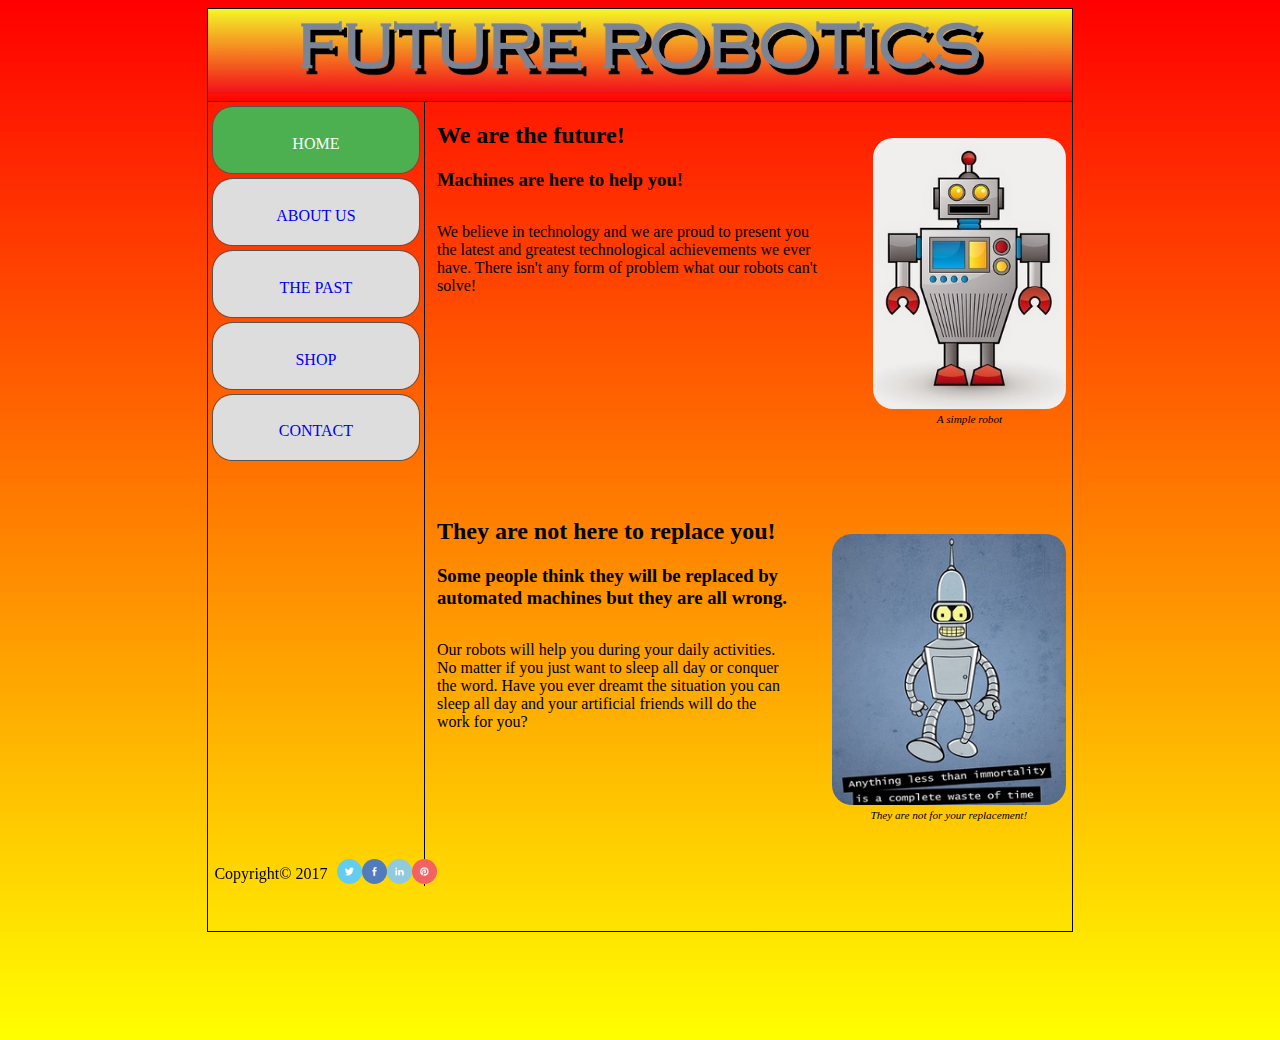
<file: index.html>
<!DOCTYPE html>
<html lang="en">
<head>
<meta charset="utf-8">
<title>temp</title>
<link href="css/stilusfluid.css" rel="stylesheet" type="text/css">
</head>

<body>
	<div class="container">
		<header>
			<img src="image/header.jpg" alt="header picture">
		</header>
		<nav>
			<ul>
				<li><a class="active" href="index.html"><img src="image/Bender_icon.png" alt="Bender">HOME<img src="image/Bender_icon.png" alt="Bender"></a></li>
				<li><a href="about.html"><img src="image/Bender_icon.png" alt="Bender">ABOUT US<img src="image/Bender_icon.png" alt="Bender"></a></li>
				<li><a href="past.html"><img src="image/Bender_icon.png" alt="Bender">THE PAST<img src="image/Bender_icon.png" alt="Bender"></a></li>
				<li><a href="shop.html"><img src="image/Bender_icon.png" alt="Bender">SHOP<img src="image/Bender_icon.png" alt="Bender"></a></li>
				<li><a href="contact.html"><img src="image/Bender_icon.png" alt="Bender">CONTACT<img src="image/Bender_icon.png" alt="Bender"></a></li>
			</ul>
		</nav>
		
		<div class="section">
			<article>
				<figure>
					<img src="image/robot-character.jpg" alt="Simplerobot">
					<figcaption>A simple robot</figcaption>
				</figure>
					<h2>We are the future!</h2>
					<h3>Machines are here to help you!</h3>
				<p>We believe in technology and we are proud to present you the latest and greatest technological achievements we ever have. There isn't any form of problem what our robots can't solve! 
				</p>
				
			</article>
			
			<article>
				<figure>
					<img src="image/Futurama_Robot.jpg" alt="BenderWalking">
					<figcaption>They are not for your replacement!</figcaption>
				</figure>
					<h2>They are not here to replace you!</h2>
					<h3>Some people think they will be replaced by automated machines but they are all wrong.</h3>
				<p>Our robots will help you during your daily activities. No matter if you just want to sleep all day or conquer the word. Have you ever dreamt the situation you can sleep all day and your artificial friends will do the work for you?
				</p>
				
					
			</article>
		</div>
	
		<footer>
			<p>Copyright&copy; 2017</p>
			<ul>
				<li><a href="http://www.twitter.com"><img src="image/01_twitter1.png" alt="Twitter"></a></li>
				<li><a href="http://www.facebook.com"><img src="image/02_facebook1.png" alt="Facebook"></a></li>
				<li><a href="http://www.linkedin.com"><img src="image/07_linkedin1.png" alt="Linkedin"></a></li>
				<li><a href="http://www.pinterest.com"><img src="image/13_pinterest1.png" alt="Pinterest"></a></li>
			</ul>
		</footer>
	</div>
</body>
</html>
</file>
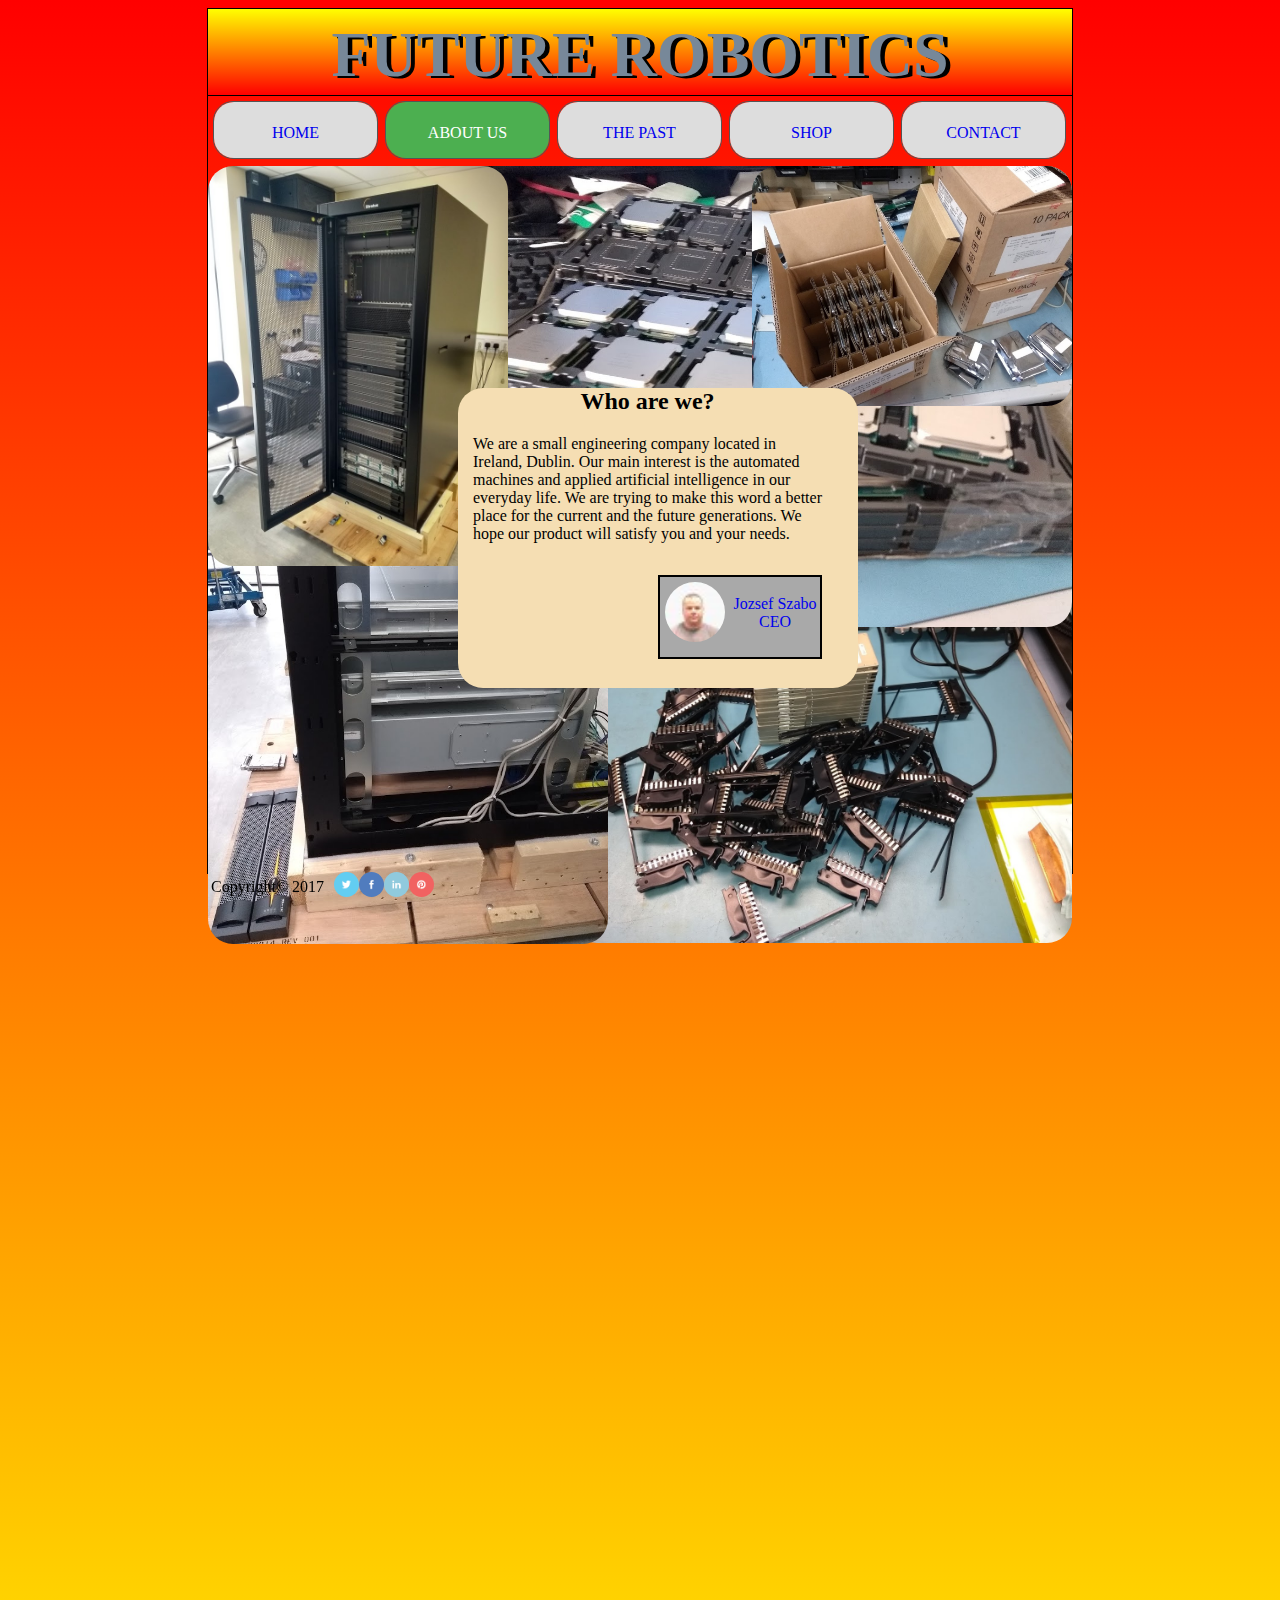
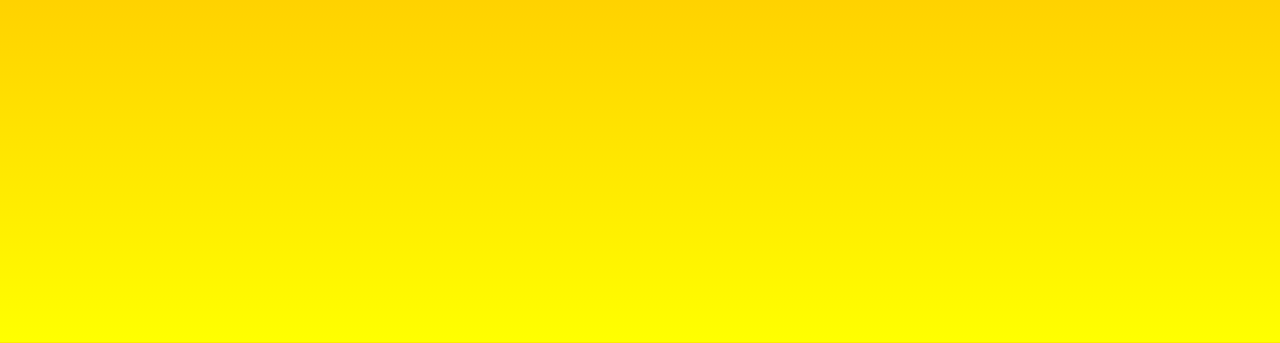
<file: about.html>
<!DOCTYPE html>
<html lang="en">
<head>
<meta charset="utf-8">
<title>About Us</title>
<style type="text/css">
@import url("css/stilusfix.css");
</style>
</head>

<body>
	<div class="container">
		<header>
			<h2 class="top">FUTURE ROBOTICS</h2>
			<h2 class="bottom">FUTURE ROBOTICS</h2>
		</header>
		<nav>
			<ul>
				<li><a  href="index.html"><img src="image/Bender_icon.png" alt="Bender">HOME<img src="image/Bender_icon.png" alt="Bender"></a></li>
				<li><a class="active" href="about.html"><img src="image/Bender_icon.png" alt="Bender">ABOUT US<img src="image/Bender_icon.png" alt="Bender"></a></li>
				<li><a href="past.html"><img src="image/Bender_icon.png" alt="Bender">THE PAST<img src="image/Bender_icon.png" alt="Bender"></a></li>
				<li><a href="shop.html"><img src="image/Bender_icon.png" alt="Bender">SHOP<img src="image/Bender_icon.png" alt="Bender"></a></li>
				<li><a href="contact.html"><img src="image/Bender_icon.png" alt="Bender">CONTACT<img src="image/Bender_icon.png" alt="Bender"></a></li>
			</ul>
		</nav>
		<main>
			<img id="first" src="myimage/server.jpg" alt="server">
			<img id="second" src="myimage/ssd.jpg" alt="ssd">
			<img id="third" src="myimage/cpu.jpg" alt="cpu">
			<img id="fourth" src="myimage/halfserver.jpg" alt="halfserver">
			<img id="fifth" src="myimage/drives.jpg" alt="drives"> 
			
			<article class="aboutUs">
				<div class="content">
				<h2>Who are we?</h2>
				<p>We are a small engineering company located in Ireland, Dublin. Our main interest is the automated machines and applied artificial intelligence in our everyday life. We are trying to make this word a better place for the current and the future generations. We hope our product will satisfy you and your needs. 
				</p>
				<a href="mailto:b00100077@student.itb.ie"><p class="nameCard">
					<img src="myimage/arc.jpg" alt="myFace">
					<br>
					Jozsef Szabo
					CEO	
				</p></a>
				</div>
			</article>	
		</main>
		<footer>
			<p>Copyright&copy; 2017</p>
			<ul>
				<li><a href="http://www.twitter.com"><img src="image/01_twitter1.png" alt="Twitter"></a></li>
				<li><a href="http://www.facebook.com"><img src="image/02_facebook1.png" alt="Facebook"></a></li>
				<li><a href="http://www.linkedin.com"><img src="image/07_linkedin1.png" alt="Linkedin"></a></li>
				<li><a href="http://www.pinterest.com"><img src="image/13_pinterest1.png" alt="Pinterest"></a></li>
			</ul>
		</footer>
	</div>
</body>
</html>
</file>
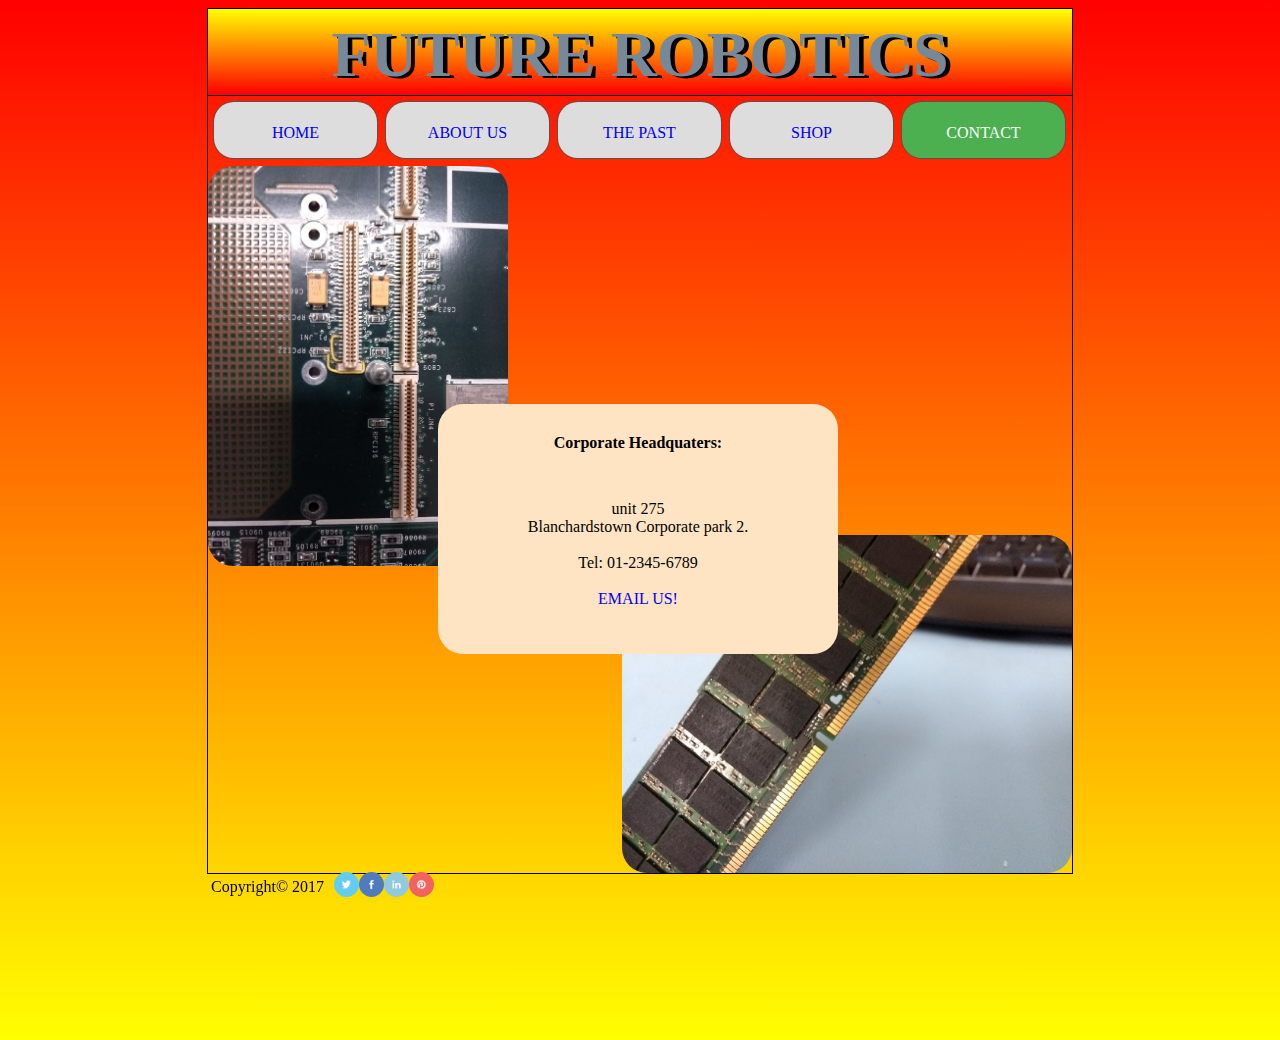
<file: contact.html>
<!DOCTYPE html>
<html lang="en">
<head>
<meta charset="utf-8">
<title>Contact Us</title>
<style type="text/css">
@import url("css/stilusfix.css");
</style>
</head>

<body>
	<div class="container">
		<header>
			<h2 class="top">FUTURE ROBOTICS</h2>
			<h2 class="bottom">FUTURE ROBOTICS</h2>
		</header>
		<nav>
			<ul>
				<li><a  href="index.html"><img src="image/Bender_icon.png" alt="Bender">HOME<img src="image/Bender_icon.png" alt="Bender"></a></li>
				<li><a  href="about.html"><img src="image/Bender_icon.png" alt="Bender">ABOUT US<img src="image/Bender_icon.png" alt="Bender"></a></li>
				<li><a href="past.html"><img src="image/Bender_icon.png" alt="Bender">THE PAST<img src="image/Bender_icon.png" alt="Bender"></a></li>
				<li><a href="shop.html"><img src="image/Bender_icon.png" alt="Bender">SHOP<img src="image/Bender_icon.png" alt="Bender"></a></li>
				<li><a class="active" href="contact.html"><img src="image/Bender_icon.png" alt="Bender">CONTACT<img src="image/Bender_icon.png" alt="Bender"></a></li>
			</ul>
		</nav>
			<div class="contactPage">
				<img id="contactFirst" src="myimage/rework2.jpg" alt="rework">
				<img id="contactSecond" src="myimage/ram.jpg" alt="ram">
				<div class="contactText">
					<h4>Corporate Headquaters:</h4><br>
					unit 275 <br>
					Blanchardstown Corporate park 2.<br>
					<br>
					Tel: 01-2345-6789<br><br>
					<a href="mailto:B00100077@student.itb.ie">EMAIL US!</a>
				</div>
			</div>
		
		
	
		<footer>
			<p>Copyright&copy; 2017</p>
			<ul>
				<li><a href="http://www.twitter.com"><img src="image/01_twitter1.png" alt="Twitter"></a></li>
				<li><a href="http://www.facebook.com"><img src="image/02_facebook1.png" alt="Facebook"></a></li>
				<li><a href="http://www.linkedin.com"><img src="image/07_linkedin1.png" alt="Linkedin"></a></li>
				<li><a href="http://www.pinterest.com"><img src="image/13_pinterest1.png" alt="Pinterest"></a></li>
			</ul>
		</footer>
	</div>
</body>
</html>
</file>
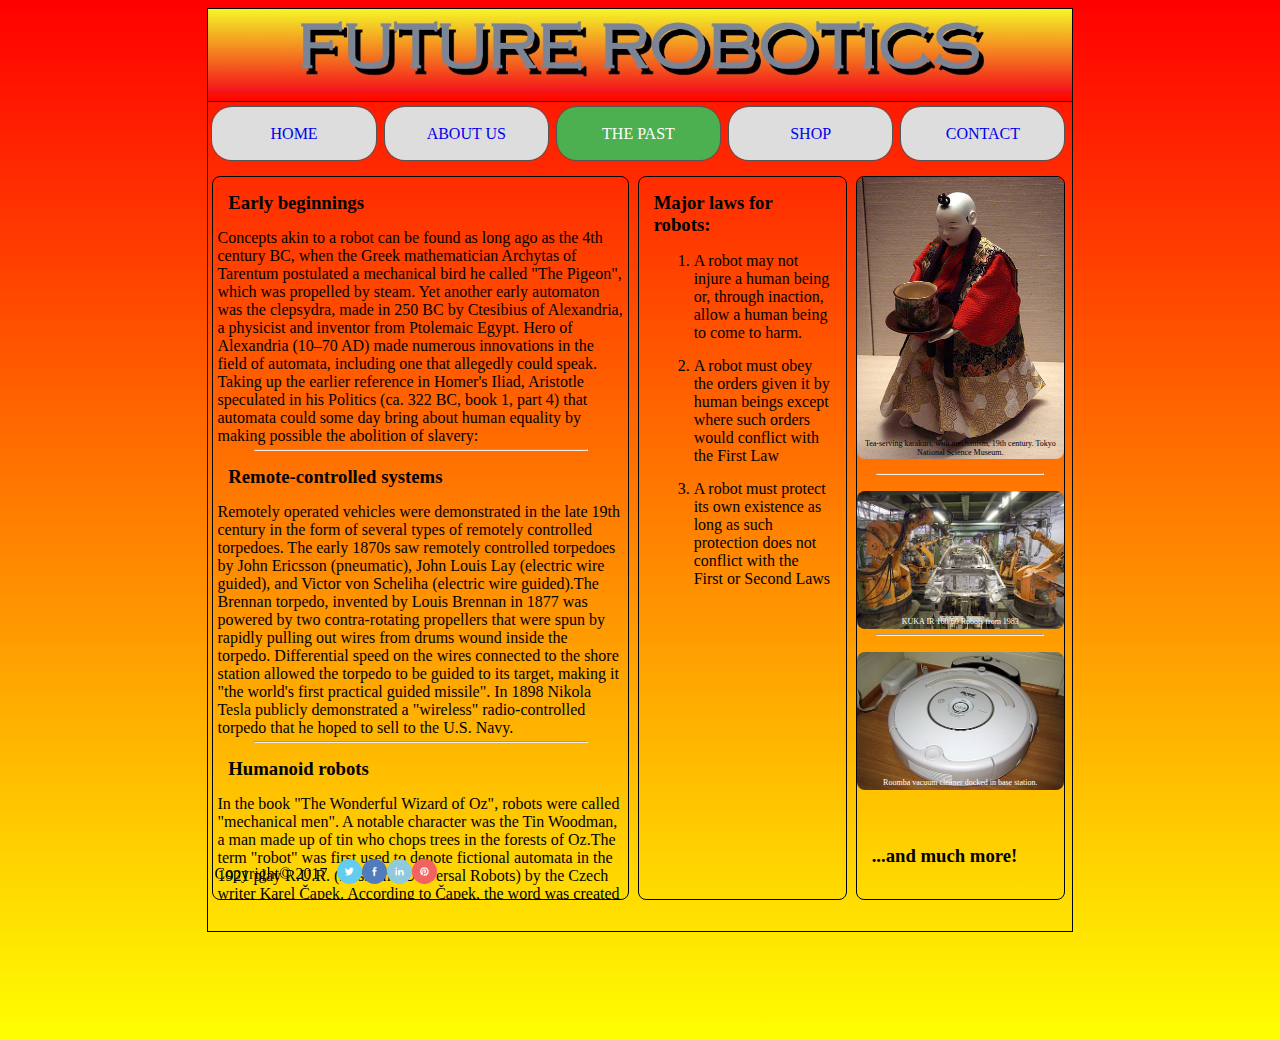
<file: past.html>
<!DOCTYPE html>
<html lang="en">
<head>
<meta charset="utf-8">
<title>page2</title>
<link href="css/stilusfluid2.css" rel="stylesheet" type="text/css">
</head>

<body>
	<div class="container">
		<header>
			<img src="image/header.jpg" alt="header picture">
		</header>
		<nav>
			<ul>
				<li><a href="index.html"><img src="image/Bender_icon.png" alt="Bender">HOME<img src="image/Bender_icon.png" alt="Bender"></a></li>
				<li><a href="about.html"><img src="image/Bender_icon.png" alt="Bender">ABOUT US<img src="image/Bender_icon.png" alt="Bender"></a></li>
				<li><a class="active" href="past.html"><img src="image/Bender_icon.png" alt="Bender">THE PAST<img src="image/Bender_icon.png" alt="Bender"></a></li>
				<li><a href="shop.html"><img src="image/Bender_icon.png" alt="Bender">SHOP<img src="image/Bender_icon.png" alt="Bender"></a></li>
				<li><a href="contact.html"><img src="image/Bender_icon.png" alt="Bender">CONTACT<img src="image/Bender_icon.png" alt="Bender"></a></li>
			</ul>
		</nav>
		<div class="section">
			<!--All this text is copied from the Wikipedia. I donate money regurarly to support the upkeep cost of Wikipedia 
				For exchanege I think they are happy to help me with my assignment :) -->
			<article class="main" id="style-1">
				<h3>Early beginnings</h3>
				<p>Concepts akin to a robot can be found as long ago as the 4th century BC, when the Greek mathematician Archytas of Tarentum postulated a mechanical bird he called "The Pigeon", which was propelled by steam. Yet another early automaton was the clepsydra, made in 250 BC by Ctesibius of Alexandria, a physicist and inventor from Ptolemaic Egypt. Hero of Alexandria (10–70 AD) made numerous innovations in the field of automata, including one that allegedly could speak. Taking up the earlier reference in Homer's Iliad, Aristotle speculated in his Politics (ca. 322 BC, book 1, part 4) that automata could some day bring about human equality by making possible the abolition of slavery:</p>
				<hr>
				<h3>Remote-controlled systems</h3>	
				<p>Remotely operated vehicles were demonstrated in the late 19th century in the form of several types of remotely controlled torpedoes. The early 1870s saw remotely controlled torpedoes by John Ericsson (pneumatic), John Louis Lay (electric wire guided), and Victor von Scheliha (electric wire guided).The Brennan torpedo, invented by Louis Brennan in 1877 was powered by two contra-rotating propellers that were spun by rapidly pulling out wires from drums wound inside the torpedo. Differential speed on the wires connected to the shore station allowed the torpedo to be guided to its target, making it "the world's first practical guided missile". In 1898 Nikola Tesla publicly demonstrated a "wireless" radio-controlled torpedo that he hoped to sell to the U.S. Navy.
				</p>	
				<hr>
				<h3>Humanoid robots</h3>
				<p>In the book "The Wonderful Wizard of Oz", robots were called "mechanical men". A notable character was the Tin Woodman, a man made up of tin who chops trees in the forests of Oz.The term "robot" was first used to denote fictional automata in the 1921 play R.U.R. (Rossum's Universal Robots) by the Czech writer Karel Čapek. According to Čapek, the word was created by his brother Josef from the Czech robota, meaning servitude. The play, R.U.R, replaced the popular use of the word "automaton" with the word "robot." In 1927, Fritz Lang's Metropolis was released; the Maschinenmensch ("machine-human"), a gynoid humanoid robot, also called "Parody", "Futura", "Robotrix", or the "Maria impersonator" (played by German actress Brigitte Helm), was the first robot ever to be depicted on film. In many films, radio and television programs of the 1950s and before, the word "robot" was usually pronounced "robit"[clarification needed] even though it was spelled with an O: examples are "The Lonely" episode of the TV series "The Twilight Zone", first aired on November 15, 1959, and the sci-fi radio program "X Minus One". The first humanoid robot was a soldier with a trumpet, made in 1810 by Friedrich Kaufmann in Dresden, Germany. The robot was on display until at least April 30, 1950. Many robots were constructed before the dawn of computer-controlled servomechanisms, for the public relations purposes of major firms. These were essentially machines that could perform a few stunts, like the automata of the 18th century. In 1928, one of the first humanoid robots was exhibited at the annual exhibition of the Model Engineers Society in London. Invented by W. H. Richards, the robot - named Eric - consisted of an aluminium suit of armour with eleven electromagnets and one motor powered by a 12-volt power source. The robot could move its hands and head and could be controlled by remote control or voice control. Westinghouse Electric Corporation built Televox in 1926; it was a cardboard cutout connected to various devices which users could turn on and off. In 1939, the humanoid robot known as Elektro appeared at the World's Fair.[29][30] Seven feet tall (2.1 m) and weighing 265 pounds (120 kg), it could walk by voice command, speak about 700 words (using a 78-rpm record player), smoke cigarettes, blow up balloons, and move its head and arms. The body consisted of a steel gear cam and motor skeleton covered by an aluminium skin. In 1928, Japan's first robot, Gakutensoku, was designed and constructed by biologist Makoto Nishimura.
				</p>		
			</article>	
			<article>
				<h3>Major laws for robots:</h3>
				<ol>
					<li>A robot may not injure a human being or, through inaction, allow a human being to come to harm.</li>
					<li>A robot must obey the orders given it by human beings except where such orders would conflict with the First Law</li>
					<li>A robot must protect its own existence as long as such protection does not conflict with the First or Second Laws</li>
				</ol>
				
			</article>
			<article>
			
				<figure>
					<img src="image/teaservingrobot.jpg" alt="from Wiki">
					<figcaption class="textBlack textNegative3em">
					Tea-serving karakuri, with mechanism, 19th century. Tokyo National Science Museum.	
					</figcaption>
				</figure>
				<hr class="hrForCol3">
				<figure>
					<img src="image/kukarobot.jpg" alt="from Wiki">
					<figcaption class="textWhite textNegative2em">
					KUKA IR 160/60 Robots from 1983
					</figcaption>
				</figure>
				<hr class="hrForCol3">
				<figure>
					<img src="image/roomba.jpg" alt="from Wiki">
					<figcaption class="textWhite textNegative2em">
					Roomba vacuum cleaner docked in base station.
					</figcaption>
				</figure>
				<br>
				<h3>  ...and much more!</h3>
				
				
				
			</article>
		</div>
		<footer>
			<p>Copyright&copy; 2017</p>
			<ul>
				<li><a href="http://www.twitter.com"><img src="image/01_twitter1.png" alt="Twitter"></a></li>
				<li><a href="http://www.facebook.com"><img src="image/02_facebook1.png" alt="Facebook"></a></li>
				<li><a href="http://www.linkedin.com"><img src="image/07_linkedin1.png" alt="Linkedin"></a></li>
				<li><a href="http://www.pinterest.com"><img src="image/13_pinterest1.png" alt="Pinterest"></a></li>
			</ul>
		</footer>
	</div>
</body>
</html>
</file>
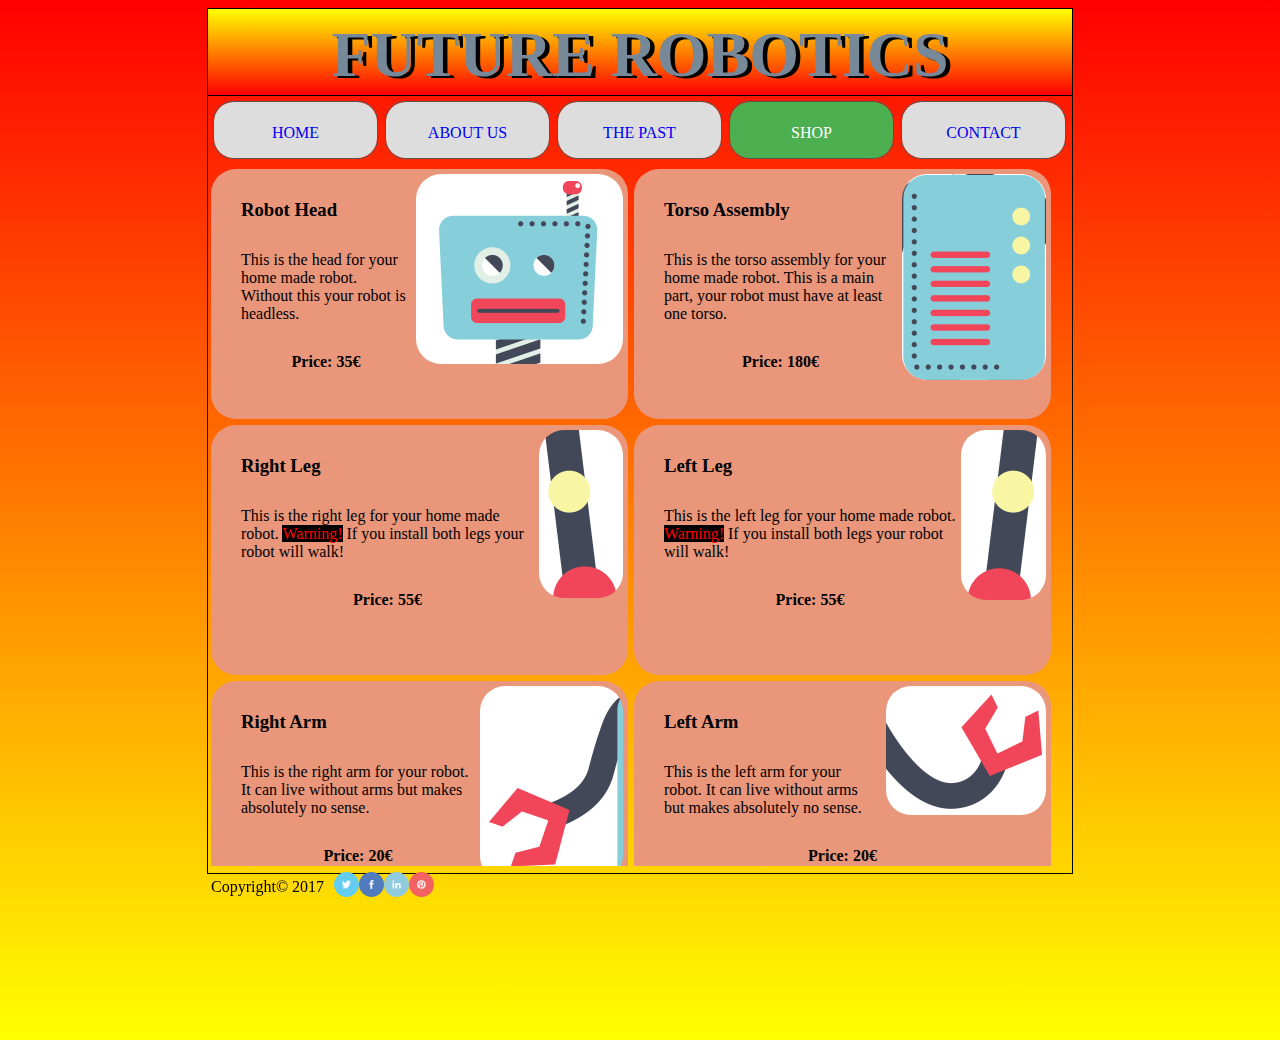
<file: shop.html>
<!DOCTYPE html>
<html lang="en">
<head>
<meta charset="utf-8">
<title>Untitled Document</title>
<style type="text/css">
@import url("css/stilusfix.css");
</style>
</head>

<body>
	<div class="container">
		<header>
			<h2 class="top">FUTURE ROBOTICS</h2>
			<h2 class="bottom">FUTURE ROBOTICS</h2>
		</header>
		<nav>
			<ul>
				<li><a  href="index.html"><img src="image/Bender_icon.png" alt="Bender">HOME<img src="image/Bender_icon.png" alt="Bender"></a></li>
				<li><a  href="about.html"><img src="image/Bender_icon.png" alt="Bender">ABOUT US<img src="image/Bender_icon.png" alt="Bender"></a></li>
				<li><a href="past.html"><img src="image/Bender_icon.png" alt="Bender">THE PAST<img src="image/Bender_icon.png" alt="Bender"></a></li>
				<li><a class="active" href="shop.html"><img src="image/Bender_icon.png" alt="Bender">SHOP<img src="image/Bender_icon.png" alt="Bender"></a></li>
				<li><a  href="contact.html"><img src="image/Bender_icon.png" alt="Bender">CONTACT<img src="image/Bender_icon.png" alt="Bender"></a></li>
			</ul>
		</nav>
			<div class="shopPage">
				<div class="shopItem">
					<img src="botFromLecture/bot_head.png" alt="head">
					<h3>Robot Head</h3>
					<p>
						This is the head for your home made robot. Without this your robot is headless. 
					</p>
					<h4>Price: 35&euro;</h4>
				</div>
				<div class="shopItem">
					<img src="botFromLecture/bot_torso.png" alt="torso">
					<h3>Torso Assembly</h3>
					<p>
						This is the torso assembly for your home made robot. This is a main part, your robot must have at least one torso. 
					</p>
					<h4>Price: 180&euro;</h4>
				</div>
				<div class="shopItem">
					<img src="botFromLecture/bot_leg1.png" alt="rightleg">
					<h3>Right Leg</h3>
					<p>
						This is the right leg for your home made robot. <span>Warning!</span> If you install both legs your robot will walk! 
					</p>
					<h4>Price: 55&euro;</h4>
				</div>
				<div class="shopItem">
					<img src="botFromLecture/bot_leg2.png" alt="Left Leg">
					<h3>Left Leg</h3>
					<p>
						This is the left leg for your home made robot. <span>Warning!</span> If you install both legs your robot will walk!  
					</p>
					<h4>Price: 55&euro;</h4>
				</div>
				<div class="shopItem">
					<img src="botFromLecture/bot_arm2.png" alt="rightarm">
					<h3>Right Arm</h3>
					<p>
						This is the right arm for your robot. It can live without arms but makes absolutely no sense. 
					</p>
					<h4>Price: 20&euro;</h4>
				</div>
				<div class="shopItem">
					<img src="botFromLecture/bot_arm1.png" alt="leftarm">
					<h3>Left Arm</h3>
					<p>
						This is the left arm for your robot. It can live without arms but makes absolutely no sense. 
					</p>
					<h4>Price: 20&euro;</h4>
				</div>
				<div class="shopItem">
					<img class="reduceSize" src="botFromLecture/bot_complete.png" alt="completeRobot">
					<h3>Pre-built Full Robot</h3>
					<p>
						This is the full robot, factory assembled. 
					</p>
					<h4>Price: 3800&euro;</h4>
				</div>
			</div>
		
		
	
		<footer>
			<p>Copyright&copy; 2017</p>
			<ul>
				<li><a href="http://www.twitter.com"><img src="image/01_twitter1.png" alt="Twitter"></a></li>
				<li><a href="http://www.facebook.com"><img src="image/02_facebook1.png" alt="Facebook"></a></li>
				<li><a href="http://www.linkedin.com"><img src="image/07_linkedin1.png" alt="Linkedin"></a></li>
				<li><a href="http://www.pinterest.com"><img src="image/13_pinterest1.png" alt="Pinterest"></a></li>
			</ul>
		</footer>
	</div>
</body>
</html>
</file>
<file: css/stilusfluid.css>
@charset "utf-8";
/* CSS Document */
body{
	margin-right: auto;
    margin-left: auto;
	min-width: 200px;
	min-height: 320px;
	max-width: 960px;
	max-height: 1024px;
	height:1024px;
	
	/****************************************************************************
	THIS is the gradient background from w3schools, so please
	                   don't think I'm that smart. I just copied the lines here
	*****************************************************************************/
	background: red; /* For browsers that do not support gradients */
    background: -webkit-linear-gradient(red, yellow); /* For Safari 5.1 to 6.0 */
    background: -o-linear-gradient(red, yellow); /* For Opera 11.1 to 12.0 */
    background: -moz-linear-gradient(red, yellow); /* For Firefox 3.6 to 15 */
    background: linear-gradient(red, yellow); /* Standard syntax */
	background-position: center;
}
.container{
	margin-right: auto;
    margin-left: auto;
	height: 90%;
    width: 90%;
	border: 1px solid #000000;	
}
header{
	width: 100%;
	height: 10%;
	border-bottom: 1px solid #000000;
	background: red; /* For browsers that do not support gradients */
    background: -webkit-linear-gradient(yellow, red); /* For Safari 5.1 to 6.0 */
    background: -o-linear-gradient(yellow, red); /* For Opera 11.1 to 12.0 */
    background: -moz-linear-gradient(yellow, red); /* For Firefox 3.6 to 15 */
    background: linear-gradient(yellow, red); /* Standard syntax */
	background-position: center;
}
header img{
	width: 100%;
}
header h2.top{
	margin-top: 0;
	padding-top: 1.2%;
	padding-left: 1.2%;
	font-size: 4em;
	font-family: Copperplate Gothic Light;
	text-align: center;
}
header h2.bottom{
	margin-top: -15.36%;
	padding-top: 0.35%; 
	font-size: 4em;
	font-family: Copperplate Gothic Light;
	color:lightslategrey;
	text-align: center;
}

/***********************NAVBAR is here *******************/
nav{
	width: 25%;
	min-width: 80px;
	height: 85%;
	float: left;
	border-right: 1px solid #000000;
}
nav ul{
	list-style-type: none;
	margin: 0;
	padding: 0;	
}
nav li {
	width: 95%;
	margin: 2%;
	border-radius: 20px;
	border: 1px solid #555;	
	text-align: center;
}
nav li a {
	padding-top: 10%;
	padding-bottom: 10%;
	display: block;
	text-decoration: none;	
	background-color: #dddddd;
	border-radius: 20px;
}
nav li a img{
	height: 10%;
	width: 10%;
	visibility:hidden;
}
nav li a:hover img{
	visibility:visible;
}
nav li a:hover{
	background-color: #555;
	border: 1px solid yellow;
	color:yellow;
}
.active{
	background-color: #4caf50;
	color: white;
}
.section{
	width: 75%;
	height: 85%;
	margin-left: 25%;
	
}
article{
	margin: 2%;
	width: 98%;
	height: 48%;
}
article hgroup {
	margin-top: 5%;
	width: 60%;
}
article p{
	
	margin-top: 5%;
	width: 60%;
}
article figure{
	float:right;
	margin-right: 1%;
	height: 90%;
		
	
}
article figure img{
	border-radius: 20px;
	margin: 0;
	height: 80%;	
}
figcaption{
	text-align: center;
	font-style: italic;
	font-family: Cambria, "Hoefler Text", "Liberation Serif", Times, "Times New Roman", "serif";
	font-size: 0.7em;
}

footer{
	height: 5%;	
	position: fixed;
	bottom:0;
	margin:0.5%;
	left:auto;
}
footer p{
	float: left;
}
footer img{
	width: 25px;
	border-radius: 50%;  /*This gives the img a nice circle shape */
}
footer ul{
	float: left;
	list-style-type: none;
	margin: 0;
	margin-left: 10px;
	margin-top: 10px;
	padding: 0;	
}
footer li{
	display: inline;
	float: left;
}
</file>
<file: css/stilusfluid2.css>
@charset "utf-8";
/* CSS Document */
body{
	margin-right: auto;
    margin-left: auto;
	min-width: 200px;
	min-height: 320px;
	max-width: 960px;
	max-height: 1024px;
	height:1024px;
	
	/****************************************************************************
	THIS is the gradient background from w3schools, so please
	                   don't think I'm that smart. I just copied the lines here
	*****************************************************************************/
	background: red; /* For browsers that do not support gradients */
    background: -webkit-linear-gradient(red, yellow); /* For Safari 5.1 to 6.0 */
    background: -o-linear-gradient(red, yellow); /* For Opera 11.1 to 12.0 */
    background: -moz-linear-gradient(red, yellow); /* For Firefox 3.6 to 15 */
    background: linear-gradient(red, yellow); /* Standard syntax */
	background-position: center;
}
.container{
	margin-right: auto;
    margin-left: auto;
	height: 90%;
    width: 90%;
	border: 1px solid #000000;		
}
header{
	width: 100%;
	height: 10%;
	border-bottom: 1px solid #000000;
	background: red; /* For browsers that do not support gradients */
    background: -webkit-linear-gradient(yellow, red); /* For Safari 5.1 to 6.0 */
    background: -o-linear-gradient(yellow, red); /* For Opera 11.1 to 12.0 */
    background: -moz-linear-gradient(yellow, red); /* For Firefox 3.6 to 15 */
    background: linear-gradient(yellow, red); /* Standard syntax */
	background-position: center;
}
header img{
	width: 100%;
}


/***********************NAVBAR is here *******************/
nav{
	width: 100%;
	float: left;
}
nav ul{
	list-style-type: none;
	margin: 0;
	padding: 0;	
}
nav li {
	width: 18.9%;
	min-width: 80px;
	margin: 0.4%;
	display: inline;
	border: 1px solid #555;	
	text-align: center;
	float: left;
	border-radius: 20px;
}
nav li a {
	padding-top: 10%;
	padding-bottom: 10%;
	display: block;
	text-decoration: none;	
	background-color: #dddddd;	
	border-radius: 20px;
}
nav li a img{
	height: 10%;
	width: 10%;
	visibility:hidden;
}
nav li a:hover img{
	visibility:visible;
}
nav li a:hover{
	background-color: #555;
	border: 1px solid yellow;
	color:yellow;
}
.active{
	background-color: #4caf50;
	color: white;
}
.section{
	margin-top: 8%;
	height: 80%;
}

article.main{
	float: left;
	width: 48%;
	margin: 0.5%;
	height: 98%;
	border: 1px solid #000000;
	border-radius: 8px;
	overflow-y: auto;  /*This adds the scrollbar if needed. */
}

 /* This following article.main:: sections are copied from https://codepen.io/devstreak/pen/dMYgeO it is not my work 
	It changes the scrollbar from the default view */
article.main::-webkit-scrollbar
{
	width: 12px;
	background-color: #F5F5F5;
} 
article.main::-webkit-scrollbar-thumb
{
	border-radius: 10px;
	-webkit-box-shadow: inset 0 0 6px rgba(0,0,0,.3);
	background-color: #D62929;
}

article.main p,h3{
	margin:1%;
}
hr{
	margin: auto;
	width: 80%;
}

article{
	float: left;
	margin: 0.5%;
	width: 24%;
	height: 98%;
	border: 1px solid #000000;
	border-radius: 8px;
}
article li, h3{
	margin: 15px;
}
figure{
	margin: auto;	
}
figure img{
	max-width: 100%;
	height: auto;
	border-radius: 8px;
}
figure figcaption{
	position: relative;
	margin:2%;
	text-align: center;
	font-size: 50%;	
}
.textNegative3em{
	bottom: 3.5em;
}
.textNegative2em{
	bottom:2.5em;
}
.textBlack{
	color:black;
}
.textWhite{
	color:white;
}
.hrForCol3{
	margin-top: -1em;
	margin-bottom: 1em;
}

footer{
	height: 5%;	
	position: fixed;
	bottom:0;
	margin:0.5%;
	left:auto;
}
footer p{
	float: left;
}
footer img{
	width: 25px;
	border-radius: 50%;
}
footer ul{
	float: left;
	list-style-type: none;
	margin: 0;
	margin-left: 10px;
	margin-top: 10px;
	padding: 0;	
}
footer li{
	display: inline;
	float: left;
}
</file>
